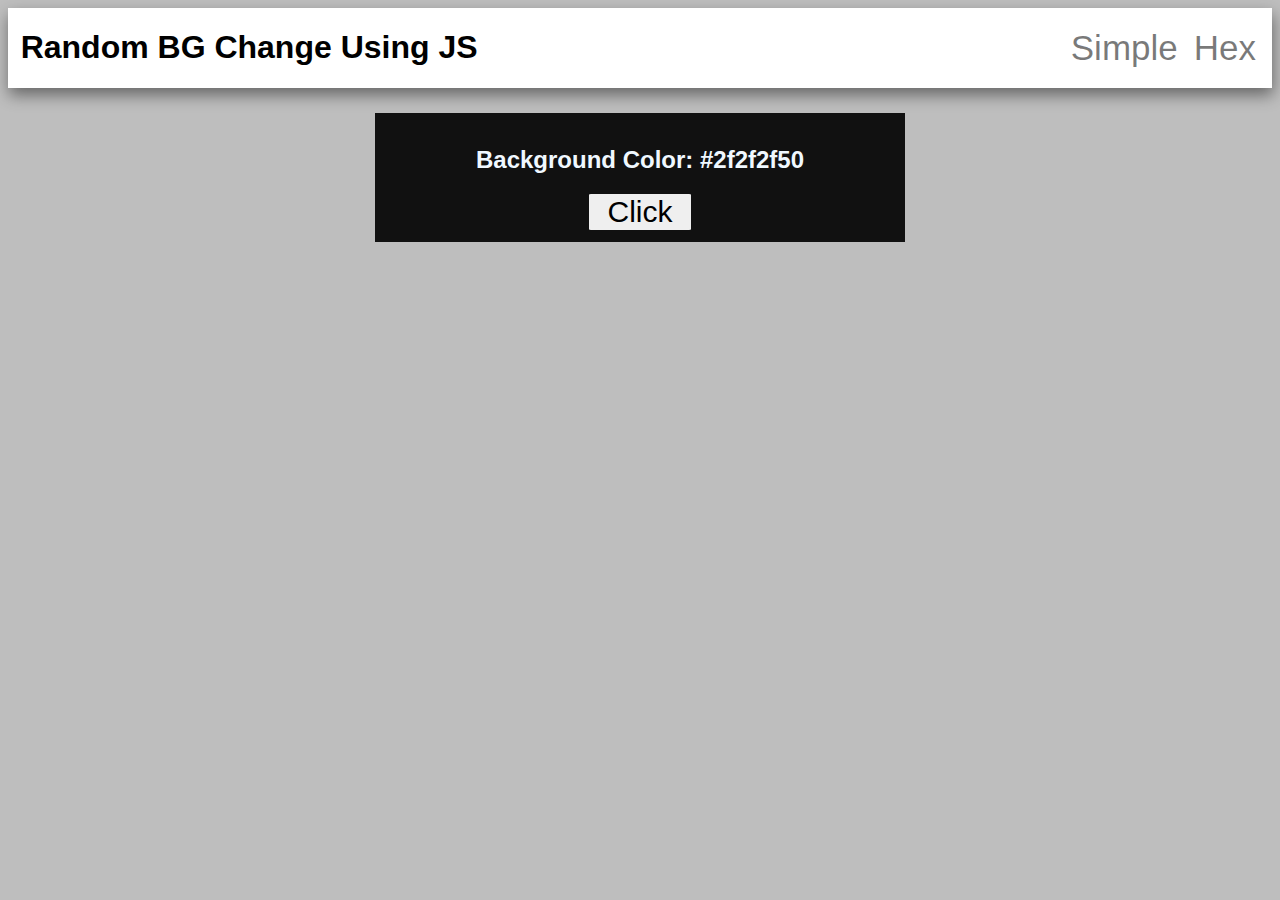
<file: index.html>
<!DOCTYPE html>
<html lang="en">
  <head>
    <meta charset="UTF-8" />
    <meta http-equiv="X-UA-Compatible" content="IE=edge" />
    <meta name="viewport" content="width=device-width, initial-scale=1.0" />
    <title>Simple Color Flipper</title>
    <link rel="stylesheet" href="styles.css" />
  </head>
  <body>
    <nav>
      <div class="nav-center">
        <h1>Random BG Change Using JS</h1>
        <ul class="nav-links">
          <li><a href="index.html">Simple</a></li>
          <li><a href="hex.html">Hex</a></li>
        </ul>
      </div>
    </nav>

    <main>
      <div id="outerdiv" align="center">
        <div class="container">
          <h2>Background Color: <span class="color">#2f2f2f50</span></h2>
          <button class="btn btn-dark" id="btn">Click</button>
        </div>
      </div>
    </main>
    <script src="app.js"></script>
  </body>
</html>
</file>
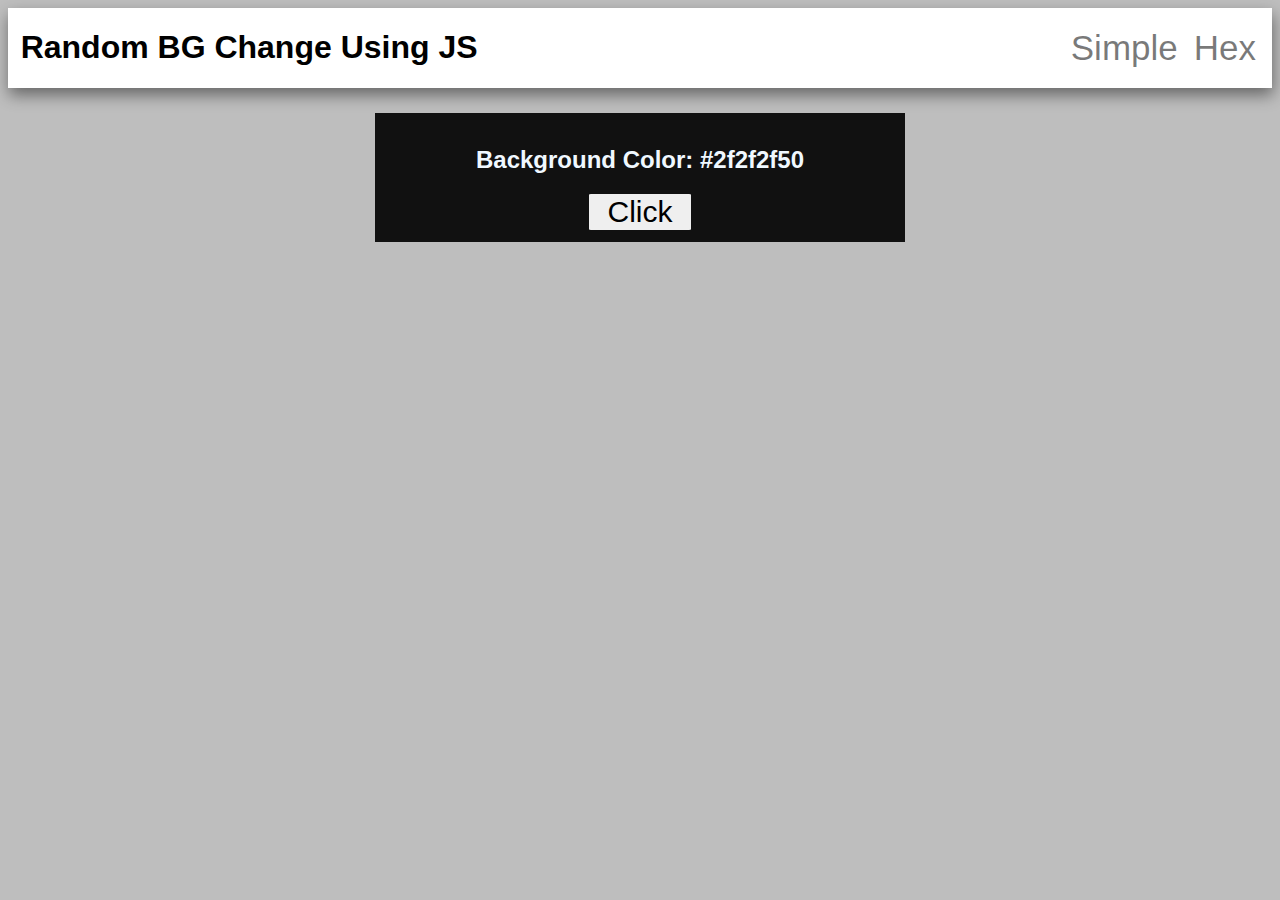
<file: hex.html>
<!DOCTYPE html>
<html lang="en">
  <head>
    <meta charset="UTF-8" />
    <meta http-equiv="X-UA-Compatible" content="IE=edge" />
    <meta name="viewport" content="width=device-width, initial-scale=1.0" />
    <title>Hex Color Flipper</title>
    <link rel="stylesheet" href="styles.css" />
  </head>
  <body>
    <nav>
      <div class="nav-center">
        <h1>Random BG Change Using JS</h1>
        <ul class="nav-links">
          <li><a href="index.html">Simple</a></li>
          <li><a href="hex.html">Hex</a></li>
        </ul>
      </div>
    </nav>

    <main>
      <div id="outerdiv" align="center">
        <div class="container">
          <h2>Background Color: <span class="color">#2f2f2f50</span></h2>
          <button class="btn btn-dark" id="btn">Click</button>
        </div>
      </div>
    </main>
    <script src="hex.js"></script>
  </body>
</html>
</file>
<file: styles.css>
body{
    background-color: #2f2f2f50;
}

h1{
    font-family: -apple-system, BlinkMacSystemFont, 'Segoe UI', Roboto, Oxygen, Ubuntu, Cantarell, 'Open Sans', 'Helvetica Neue', sans-serif;
    padding-left: 1%;
}

nav{
    background-color:#fff;
    display: grid;
    align-items: center;
    margin-bottom: 2%;
    box-shadow:1px 7px 15px #00000075;
}

.nav-center{
    display: flex;
    align-items: center;
    justify-content: space-between;   
}

.nav-links{
    display: flex;
}

nav a{
    margin-right: 1rem;
    font-family: -apple-system, BlinkMacSystemFont, 'Segoe UI', Roboto, Oxygen, Ubuntu, Cantarell, 'Open Sans', 'Helvetica Neue', sans-serif;
    font-size: 35px;
    font-weight:500;
    text-decoration: none;
    color:#11111190;
}

a:hover{
    color:#111;
}

nav ul{
    list-style-type: none;
}

.container{
    background-color: #111;
    left:0;
    right:0;
    padding:1%;
    color:aliceblue;
    font-family: -apple-system, BlinkMacSystemFont, 'Segoe UI', Roboto, Oxygen, Ubuntu, Cantarell, 'Open Sans', 'Helvetica Neue', sans-serif;
    text-align: center;
    width:40%;
}

.container button{
    width:20%;
    font-size: 30px;
    font-family: -apple-system, BlinkMacSystemFont, 'Segoe UI', Roboto, Oxygen, Ubuntu, Cantarell, 'Open Sans', 'Helvetica Neue', sans-serif;
    border: 0;
    border-radius:2%;
}

button:hover{
    width: 21%;
}

@media screen and (max-width:650px){
    h1{
        font-size: 20px;
    }
    nav a{
        font-size: 15px;
    }
    .container{
        margin-top: 10%;
        width:95%;
    }
    .container h2{
        font-size: 20px;
    }
    .container button{
        font-size: 15px;
    }
}
</file>
